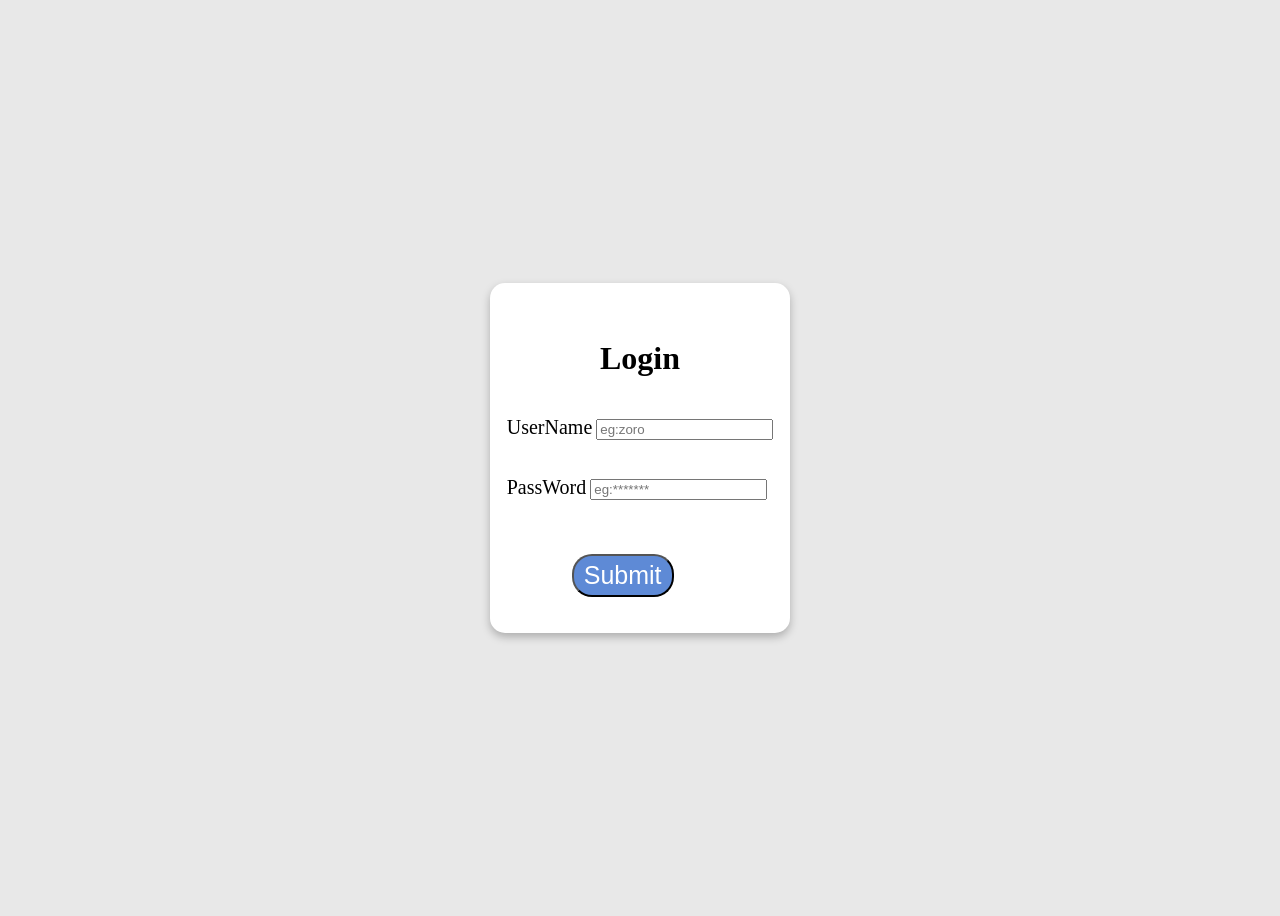
<file: form_validation/index.html>
<!DOCTYPE html>
<html lang="en">
<head>
    <meta charset="UTF-8">
    <meta name="viewport" content="width=device-width, initial-scale=1.0">
    <title>Login</title>
    <link rel="stylesheet" href="style.css">
    <script src="login_validate.js" defer></script>
</head>
<body>
        <div id="main">

     
        <h1>Login</h1>  <br>
        <form onsubmit="return validation()"  action="welcome.html">
            <label>UserName</label>
            <input type="text" id="username" name="Uname" placeholder="eg:zoro">
            <br>
            <label id="unamelbl" style="color:rgb(237, 88, 88);font-size:12px; visibility:hidden">UserName is required</label>
            <br><br>
            <label>PassWord</label>
            <input type="password" id="password" name="pass" placeholder="eg:*******">
             <br>
             <label id="passlbl" style="color:rgb(237, 88, 88);font-size:12px ; visibility:hidden">Password is required</label>
            <br><br><br>
             <button id="button" type="submit">Submit</button>
        </form>

        </div>
</body>
</html>
</file>
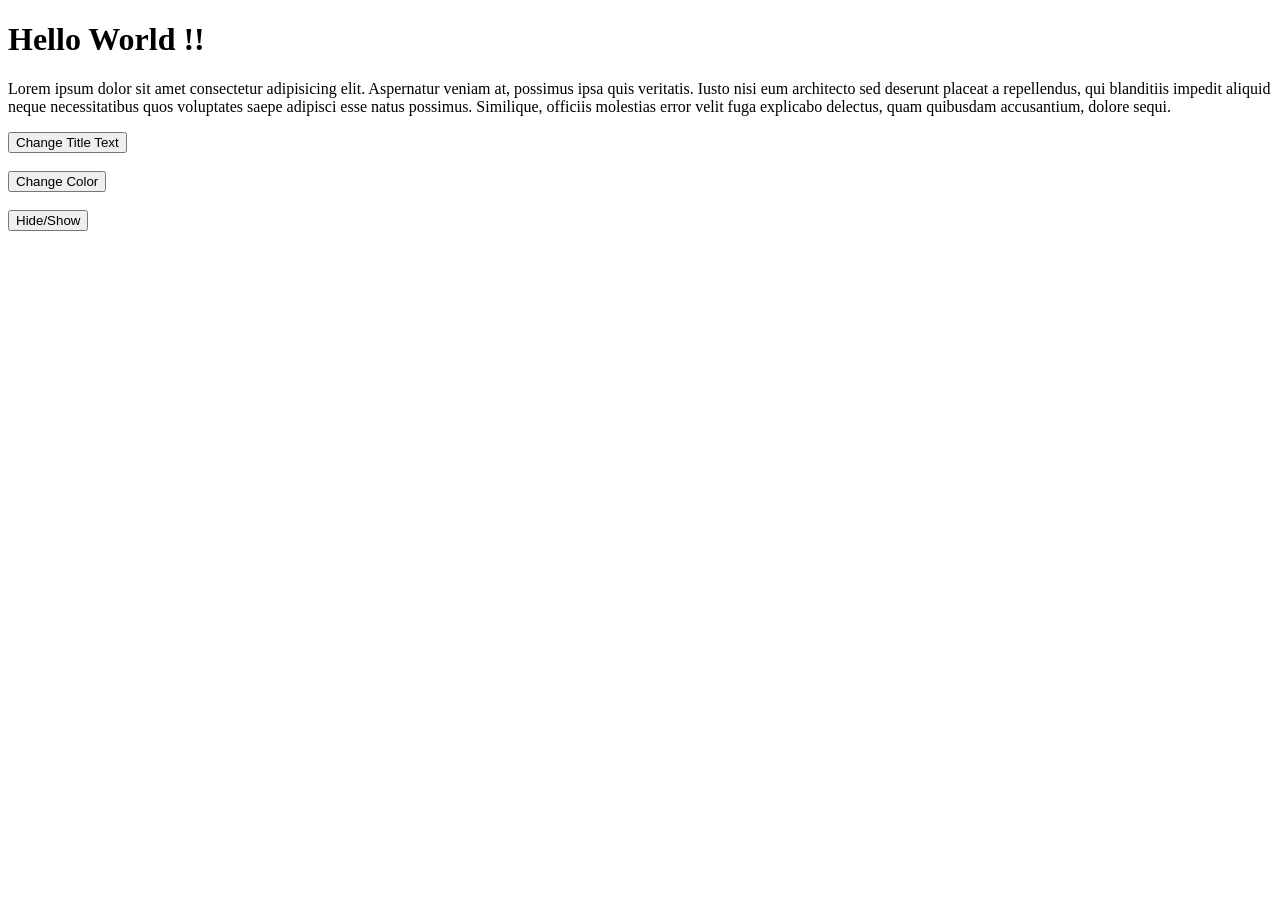
<file: sample.html>
<!DOCTYPE html>
<html lang="en">
<head>
    <meta charset="UTF-8">
    <meta name="viewport" content="width=device-width, initial-scale=1.0">
    <title>Learning_JS</title>
        
      <script src="DOM_basic.js" defer></script>    
  
</head>
<body>
        
   
    <h1 id="title">Hello World !!</h1>
    <script>
    </script>
    <p id="msg"> Lorem ipsum dolor sit amet consectetur adipisicing elit. Aspernatur veniam at, possimus ipsa quis veritatis. Iusto nisi eum architecto sed deserunt placeat a repellendus, qui blanditiis impedit aliquid neque necessitatibus quos voluptates saepe adipisci esse natus possimus. Similique, officiis molestias error velit fuga explicabo delectus, quam quibusdam accusantium, dolore sequi.</p>
    <button id="but_title">Change Title Text</button><br><br>
    <button id="change_text">Change Color</button><br><br>
    <button id="hide_show">Hide/Show</button>
   
     
               
  
</body>
</html>
</file>
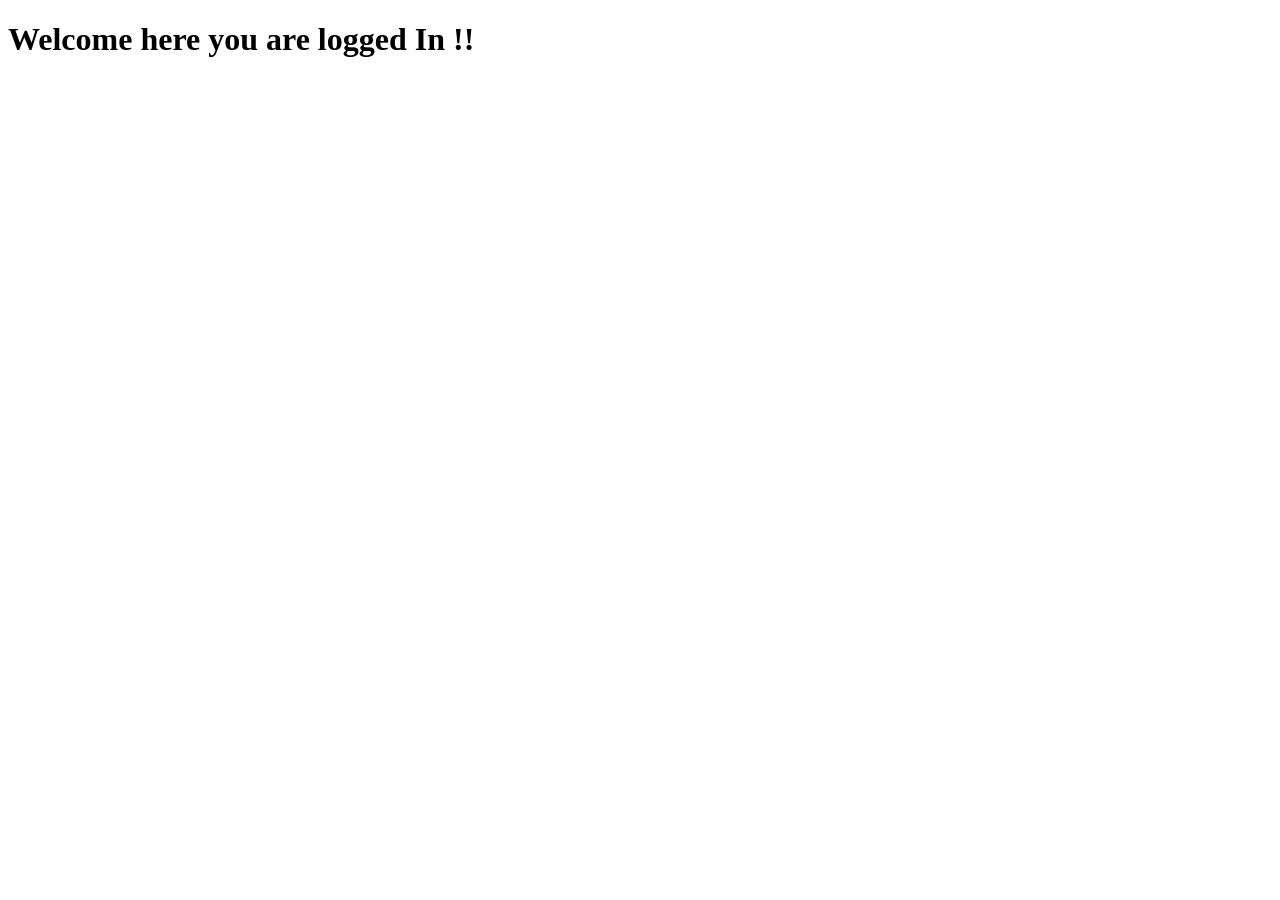
<file: form_validation/welcome.html>
<!DOCTYPE html>
<html lang="en">
<head>
    <meta charset="UTF-8">
    <meta name="viewport" content="width=device-width, initial-scale=1.0">
    <title>Welcome</title>
</head>
<body>
    <h1>Welcome here you are logged In !!</h1>
</body>
</html>
</file>
<file: form_validation/style.css>
body{
    display:flex;
    justify-content:center;
    align-items:center;
    min-height : 100vh;
    background-color:rgb(232, 232, 232);
}

#main{

     display:flex;
     justify-content:center;
    align-items:center;
     flex-direction:column;
    
     border-radius:15px;
        min-height:350px;
        min-width:300px;
        background-color:white;
        box-shadow : 0px 4px 8px rgba(0,0,0,0.25);
}
#main:hover{
    transform:translateY(-5px);
    box-shadow : 8px 20px 24px rgba(216, 122, 28, 0.25);
}
label{
    font-size:20px;
}
#button{
    font-size:25px;
    padding:5px;
    padding-left:10px;
    padding-right:10px;
    color:white;
    margin-left:65px;
    border-radius:20px;
    background-color:rgb(94, 138, 214);
   

}

#button:hover{
    transform:translateY(-3px);
    background-color:rgb(79, 114, 174);
}
</file>
